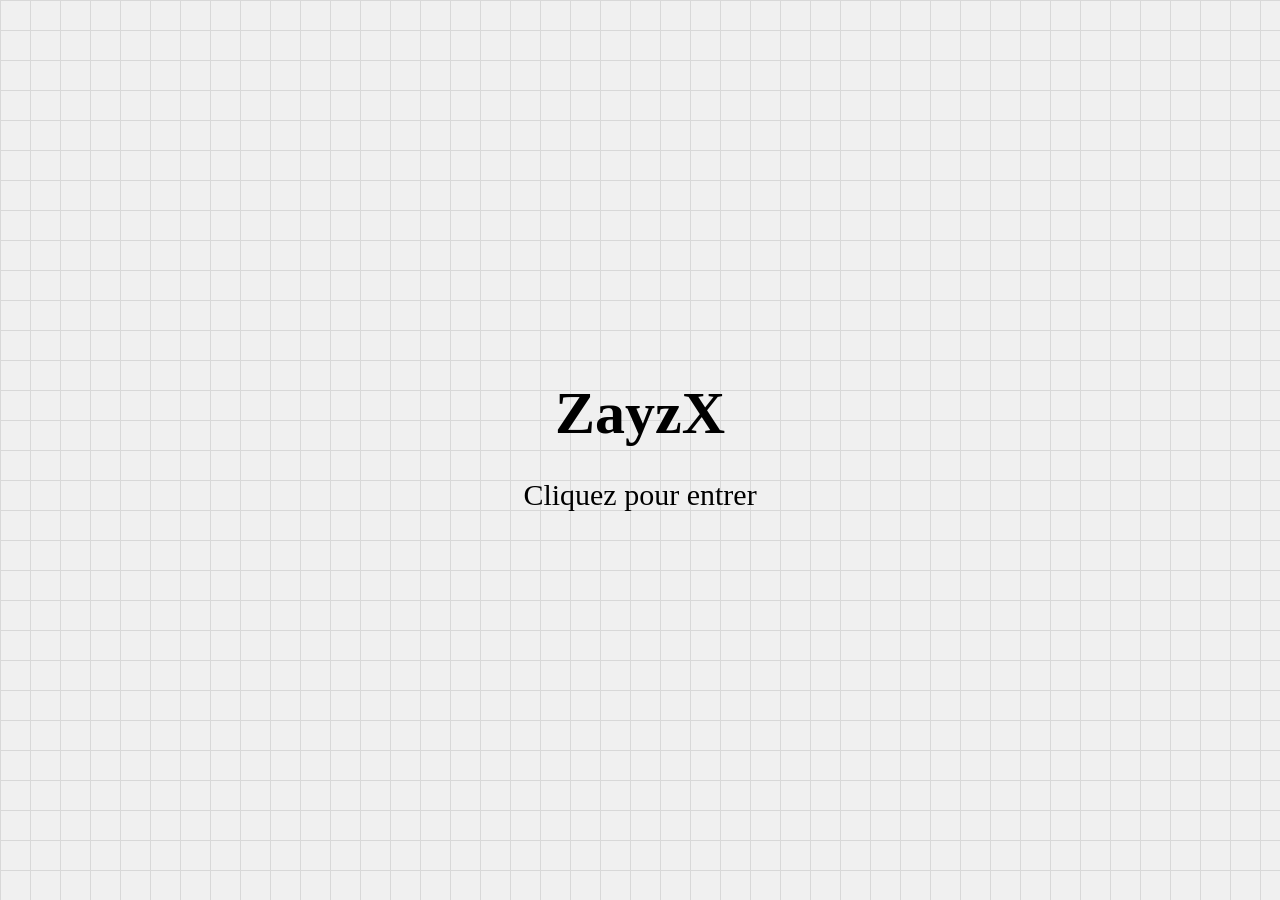
<file: index.html>
<!DOCTYPE html>
<html lang="fr">
<head>
    <meta charset="UTF-8">
    <meta name="viewport" content="width=device-width, initial-scale=1.0">
    <link rel="stylesheet" href="style.css">
    <link rel="shortcut icon" href="pdp2.jpg" type="image/x-icon">
    <title>ZayzX</title>
</head>
<body>
    <div class="splash">
        <div class="splash-content">
            <h1>ZayzX</h1>
            <p>Cliquez pour entrer</p>
        </div>
    </div>
    <div class="main" style="display: none;">
            <img class="HoverSound" src="pdp2.jpg" width="150px" height="150px">
        <div class="description">
            <p class="title">Hey, je suis ZayzX👋</p>
            <hr>
            <p>Un dev français 🇨🇵🇨🇵 qui adore Minecraft et les séries d'animation japonaise 🌸</p>
            <p class="title">Compétences 🔥</p>
            <hr>
            <ul>
                <li>C 🦾</li>
                <li>C# 💻</li>
                <li>Java ☕</li>
                <li>Python 🐍</li>
                <li>JavaScript ⚡</li>
                <li>Html 🌐</li>
                <li>Css 🎨</li>
                <li>Assembly ☠️</li>
            </ul>
            <p class="title">Projet 🛠️</p>
            <hr>
            <ul>
                <li><a class="HoverSound" href="https://modrinth.com/mod/mythic-ore">Mythic Ore</a></li>
                <li><a class="HoverSound" href="https://modrinth.com/mod/zayz-bow">Zay'z Bow</a></li>
                <li><a class="HoverSound" href="https://github.com/ZayzX/ZayzLibs">Zay'z Libs</a></li>
                <li><a class="HoverSound" href="https://github.com/ZayzX/JavaPackageManager">Java Package Manager</a></li>
                <li><a class="HoverSound" href="https://github.com/ZayzX/ZayzUtils">Zay'z Utils</a></li>
                <li><a class="HoverSound" href="https://github.com/ZayzX/AppleClicker">AppleClicker</a></li>
            </ul>
            <p class="title">Contact 📞</p>
            <hr>
            <ul>
                <li>discord: zayzx</li>
            </ul>
        </div>
        <div class="link">
            <p class="title">Réseaux 🌐</p>
            <hr>
            <p><a class="HoverSound media" href="https://ko-fi.com/zayzx"><img src="ko-fi.png"></a><a class="HoverSound media" href="https://discord.gg/A2zH4zjeEb"><img src="discord.png"></a><a class="HoverSound media" href="https://github.com/ZayzX"><img src="github.png"></a></p>
        </div>
        <audio id="sound" src="UIHover.mp3"></audio>
    </div>
    <script src="script.js"></script>
</body>
</html>
</file>
<file: style.css>
body {
    background-color: #f0f0f0;
    background-image:
        linear-gradient(#d8d8d8 1px, transparent 1px),
        linear-gradient(90deg, #d8d8d8 1px, transparent 1px);
    background-size: 30px 30px;
    text-align: center;
    margin: 0;
    padding: 0;
}

.splash {
    position: fixed;
    top: 0;
    left: 0;
    width: 100%;
    height: 100%;
    background-color: #f0f0f0;
    background-image:
        linear-gradient(#d8d8d8 1px, transparent 1px),
        linear-gradient(90deg, #d8d8d8 1px, transparent 1px);
    background-size: 30px 30px;
    display: flex;
    justify-content: center;
    align-items: center;
    z-index: 1000;
    cursor: pointer;
}

.splash-content {
    text-align: center;
}

.splash-content h1 {
    font-size: 60px;
    margin: 20px;
    font-weight: bold;
}

.splash-content p {
    font-size: 30px;
    animation: blink 1.5s infinite;
}

@keyframes blink {
    0%, 50% { opacity: 1; }
    51%, 100% { opacity: 0.5; }
} 

.main {
    margin: 50px;
    padding: 30px;
    background-color: #e9e9e9;
    border-radius: 15px;
    border: 3px solid black;
    
}

img {
    border-radius: 25px;
    border: 2px solid black;
    width: 150px;
    height: 150px;
}

img:hover {
    border-radius: 25px;
    border: 2px solid black;
    width: 170px;
    height: 170px;
}

.description {
    margin: 15px;
    padding: 20px;
    border-radius: 15px;
    border: 2px solid black;
}

p {
    font-size: 25px;
}

li {
    font-size: 25px;
}

.title {
    font-size: 35px;
    font-weight: bold;
}

a {
    color: black;
    text-decoration: none;
}

a:hover {
    font-weight: bold;
    font-size: 30px;
}

.link {
    margin: 15px;
    padding: 20px;
    border-radius: 15px;
    border: 2px solid black;
}

.media {
    margin: 5px;
    padding: 5px;
}

@media (max-width: 768px) {
    .main {
        margin: 20px;
        padding: 20px;
    }

    .splash-content h1 {
        font-size: 45px;
        margin: 15px;
    }

    .splash-content p {
        font-size: 20px;
    }

    p {
        font-size: 18px;
    }

    li {
        font-size: 18px;
    }

    .title {
        font-size: 28px;
    }

    a:hover {
        font-size: 22px;
    }

    img {
        width: 120px;
        height: 120px;
    }

    img:hover {
        width: 140px;
        height: 140px;
    }
}

@media (max-width: 480px) {
    body {
        background-size: 20px 20px;
    }

    .splash {
        background-size: 20px 20px;
    }

    .main {
        margin: 10px;
        padding: 15px;
        border-radius: 10px;
    }

    .splash-content h1 {
        font-size: 35px;
        margin: 10px;
    }

    .splash-content p {
        font-size: 16px;
    }

    p {
        font-size: 16px;
    }

    li {
        font-size: 16px;
    }

    .title {
        font-size: 22px;
    }

    a:hover {
        font-size: 18px;
    }

    img {
        width: 100px;
        height: 100px;
    }

    img:hover {
        width: 120px;
        height: 120px;
    }

    .description {
        margin: 10px 0;
        padding: 15px;
    }

    .link {
        margin: 10px 0;
        padding: 15px;
    }
}
</file>
